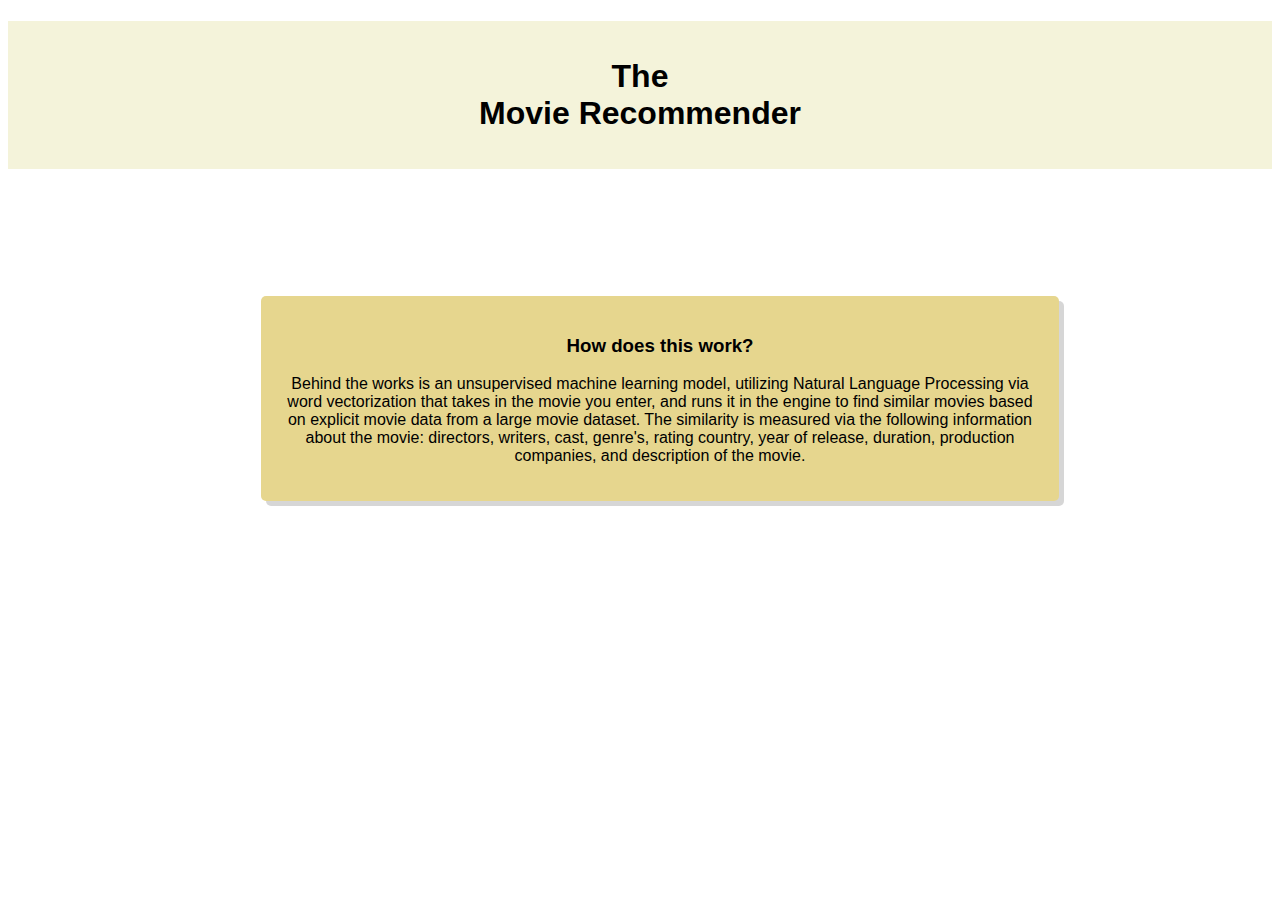
<file: templates/filter.html>
<!DOCTYPE html>
<html land="en">

<head>

<meta charseet="UTF-8">
<meta name="viewport" content="width=device-width, initial-scale=1.0">
<meta http-equip="X-UA-Compatible" content="'ie-edge">

<!-- Style Sheet -->
<link rel="stylesheet" type="text/css" href="../static/style.css">
<!-- Bootstrap JS -->
<link href="https://cdn.jsdelivr.net/npm/bootstrap@5.0.2/dist/css/bootstrap.min.css" rel="stylesheet" integrity="sha384-EVSTQN3/azprG1Anm3QDgpJLIm9Nao0Yz1ztcQTwFspd3yD65VohhpuuCOmLASjC" crossorigin="anonymous">

</head>

<body>

<h1> <b><br> The <br> Movie Recommender <br> <br> </b></h1>

<div class="wrapper" id="searchResults" style="text-align: center;">
  <h3>How does this work?</h3>
  <p> Behind the works is an unsupervised machine learning model, utilizing Natural Language Processing via 
  word vectorization that takes in the movie you enter, and runs it in the engine to find similar movies based on explicit movie data from a large movie dataset. 
 The similarity is measured via the following information about the movie: directors, writers, cast, genre's, rating
country, year of release, duration, production companies, and description of the movie.  </p>



<!-- BootStrap JS framework -->
<script src="https://cdn.jsdelivr.net/npm/bootstrap@5.3.2/dist/js/bootstrap.bundle.min.js" integrity="sha384-C6RzsynM9kWDrMNeT87bh95OGNyZPhcTNXj1NW7RuBCsyN/o0jlpcV8Qyq46cDfL" crossorigin="anonymous"></script>
<!-- local bootstrap.js file-->
<script src="../static/bootstrap.js"></script>
</body>

</html>
</file>
<file: static/style.css>
/* 
.classname
#idname
*/

h1 {
    background-color:#f4f3da;
    text-align: center;
    font-family: Verdana, Geneva, Tahoma, sans-serif;
}

.main-bar { 
    margin: 20%;
    margin-top: 10%;
}

.join {
    display: flex; 
}

.form-control {
    margin-right: 10px;
}

.wrapper {
    width: 60%;
    background-color: #e6d68e; 
    padding: 20px; 
    box-shadow: 5px 5px 0px rgba(0, 0, 0, 0.16); 
    border-radius: 5px; 
    margin: 20%;
    margin-top: 10%;
    display: block;
    font-family:Verdana, Geneva, Tahoma, sans-serif;
}
</file>
